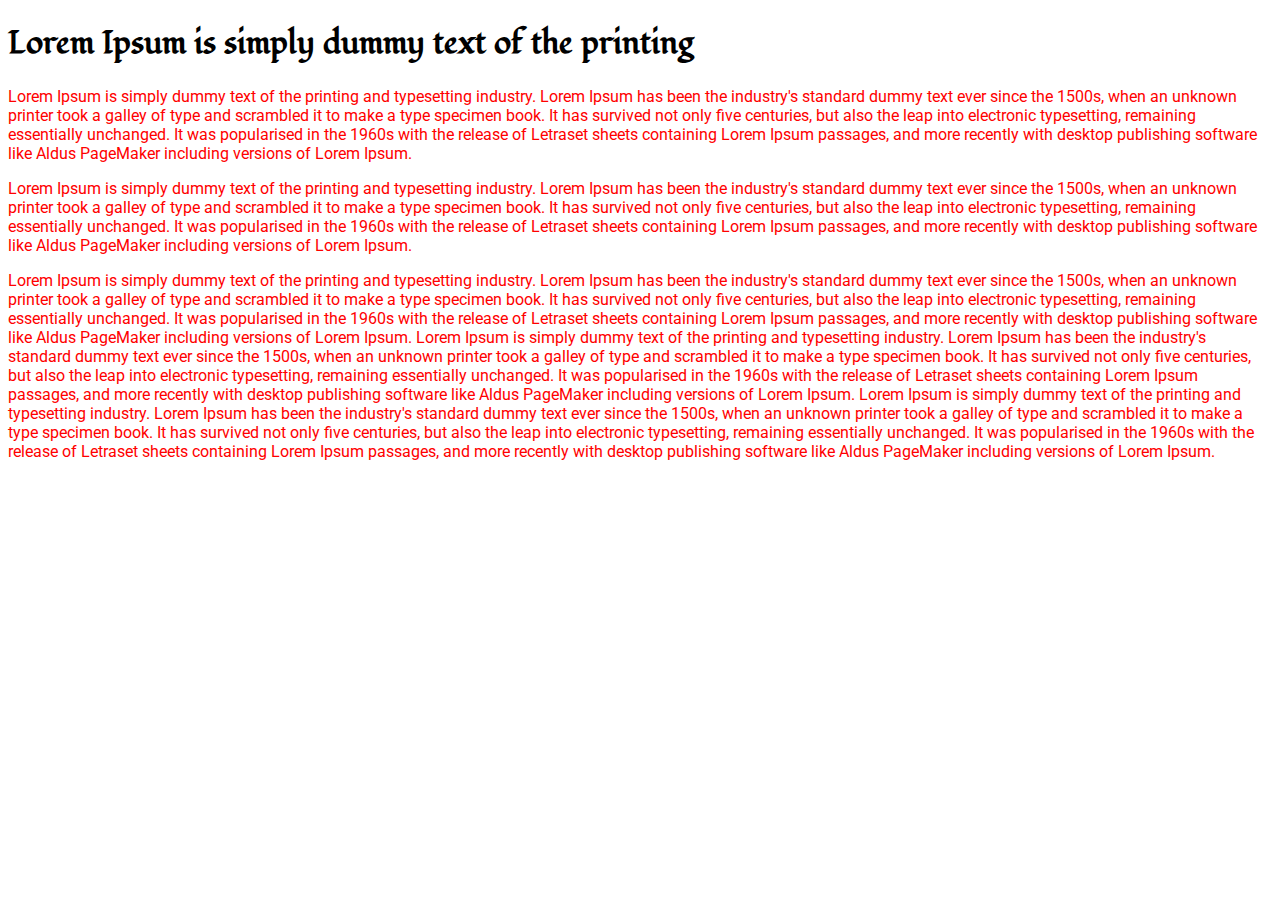
<file: Week_5CSS_Fit3179/index.html>
<!DOCTYPE html>
<html lang="en">
    <meta charset="UTF-8">
    <meta http-equiv="X-UA-Compatible" content="IE=edge">
    <meta name ="viewport" content="width=device-width, initial scale=1.0">
    <head>
        <title>Selectors in HTML</title>
    
        <link href="https://fonts.googleapis.com/css2?family=Fondamento:ital@0;1&family=Roboto:ital,wght@0,100;0,300;0,400;0,500;0,700;0,900;1,100;1,300;1,400;1,500;1,700;1,900&display=swap" rel="stylesheet">
        <link  rel = "styleSheet" href="style.css">
    
    
    </head>

    <body>
        <h1>Lorem Ipsum is simply dummy text of the printing </h1>
        <p>
            Lorem Ipsum is simply dummy text of the printing and typesetting industry. Lorem Ipsum has been the industry's standard dummy text ever since the 1500s, when an unknown printer took a galley of type and scrambled it to make a type specimen book. It has survived not only five centuries, but also the leap into electronic typesetting, remaining essentially unchanged. It was popularised in the 1960s with the release of Letraset sheets containing Lorem Ipsum passages, and more recently with desktop publishing software like Aldus PageMaker including versions of Lorem Ipsum.
        </p>
        <p>
            Lorem Ipsum is simply dummy text of the printing and typesetting industry. Lorem Ipsum has been the industry's standard dummy text ever since the 1500s, when an unknown printer took a galley of type and scrambled it to make a type specimen book. It has survived not only five centuries, but also the leap into electronic typesetting, remaining essentially unchanged. It was popularised in the 1960s with the release of Letraset sheets containing Lorem Ipsum passages, and more recently with desktop publishing software like Aldus PageMaker including versions of Lorem Ipsum.
        </p>

        <p>
            Lorem Ipsum is simply dummy text of the printing and typesetting industry. Lorem Ipsum has been the industry's standard dummy text ever since the 1500s, when an unknown printer took a galley of type and scrambled it to make a type specimen book. It has survived not only five centuries, but also the leap into electronic typesetting, remaining essentially unchanged. It was popularised in the 1960s with the release of Letraset sheets containing Lorem Ipsum passages, and more recently with desktop publishing software like Aldus PageMaker including versions of Lorem Ipsum.
            Lorem Ipsum is simply dummy text of the printing and typesetting industry. Lorem Ipsum has been the industry's standard dummy text ever since the 1500s, when an unknown printer took a galley of type and scrambled it to make a type specimen book. It has survived not only five centuries, but also the leap into electronic typesetting, remaining essentially unchanged. It was popularised in the 1960s with the release of Letraset sheets containing Lorem Ipsum passages, and more recently with desktop publishing software like Aldus PageMaker including versions of Lorem Ipsum.
            Lorem Ipsum is simply dummy text of the printing and typesetting industry. Lorem Ipsum has been the industry's standard dummy text ever since the 1500s, when an unknown printer took a galley of type and scrambled it to make a type specimen book. It has survived not only five centuries, but also the leap into electronic typesetting, remaining essentially unchanged. It was popularised in the 1960s with the release of Letraset sheets containing Lorem Ipsum passages, and more recently with desktop publishing software like Aldus PageMaker including versions of Lorem Ipsum.
        </p>
    </body>

</html>
</file>
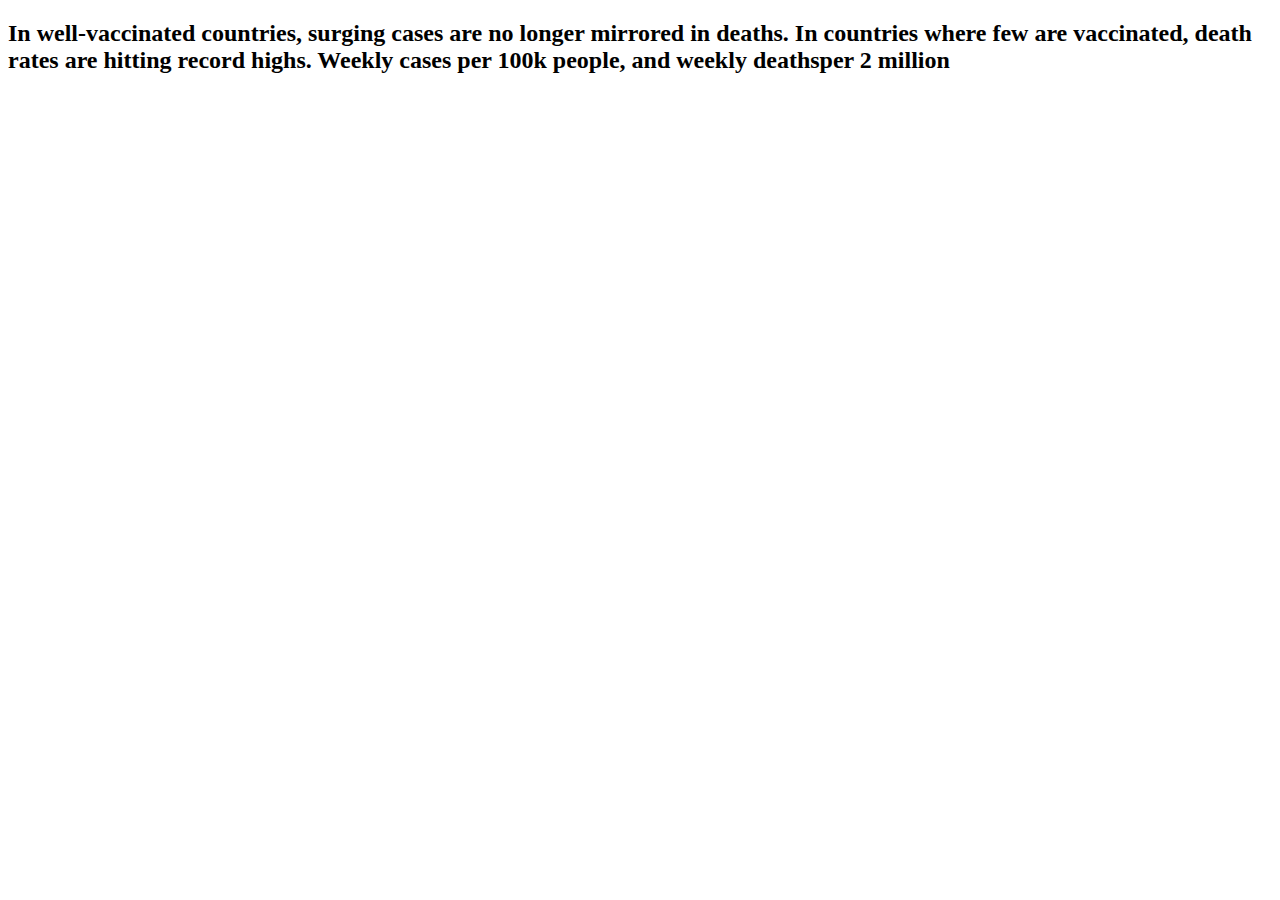
<file: Week_5CSS_Fit3179/font.html>
<!DOCTYPE html>
<html lang="en">
<head>
    <meta charset="UTF-8">
    <meta name="viewport" content="width=device-width, initial-scale=1.0">
    <title>Font modification HTML</title>
    <link href="https://fonts.googleapis.com/css2?family=Fondamento:ital@0;1&family=Open+Sans:ital,wght@0,300..800;1,300..800&family=Roboto:ital,wght@0,100;0,300;0,400;0,500;0,700;0,900;1,100;1,300;1,400;1,500;1,700;1,900&display=swap" rel="stylesheet">
    <link rel ="styleSheet"vhref = "font.css">

</head>
<body>
    <h2>
        In well-vaccinated countries, surging <span class="'case_text"> cases </span> are no longer mirrored in deaths. In countries where few are
        vaccinated, <span class = 'deaths_text'> death </span>rates are hitting record highs. Weekly cases per 100k people, and weekly <span class = 'deaths_text'> deaths</span>per 2 million
         
    </h2>
    
</body>
</html>
</file>
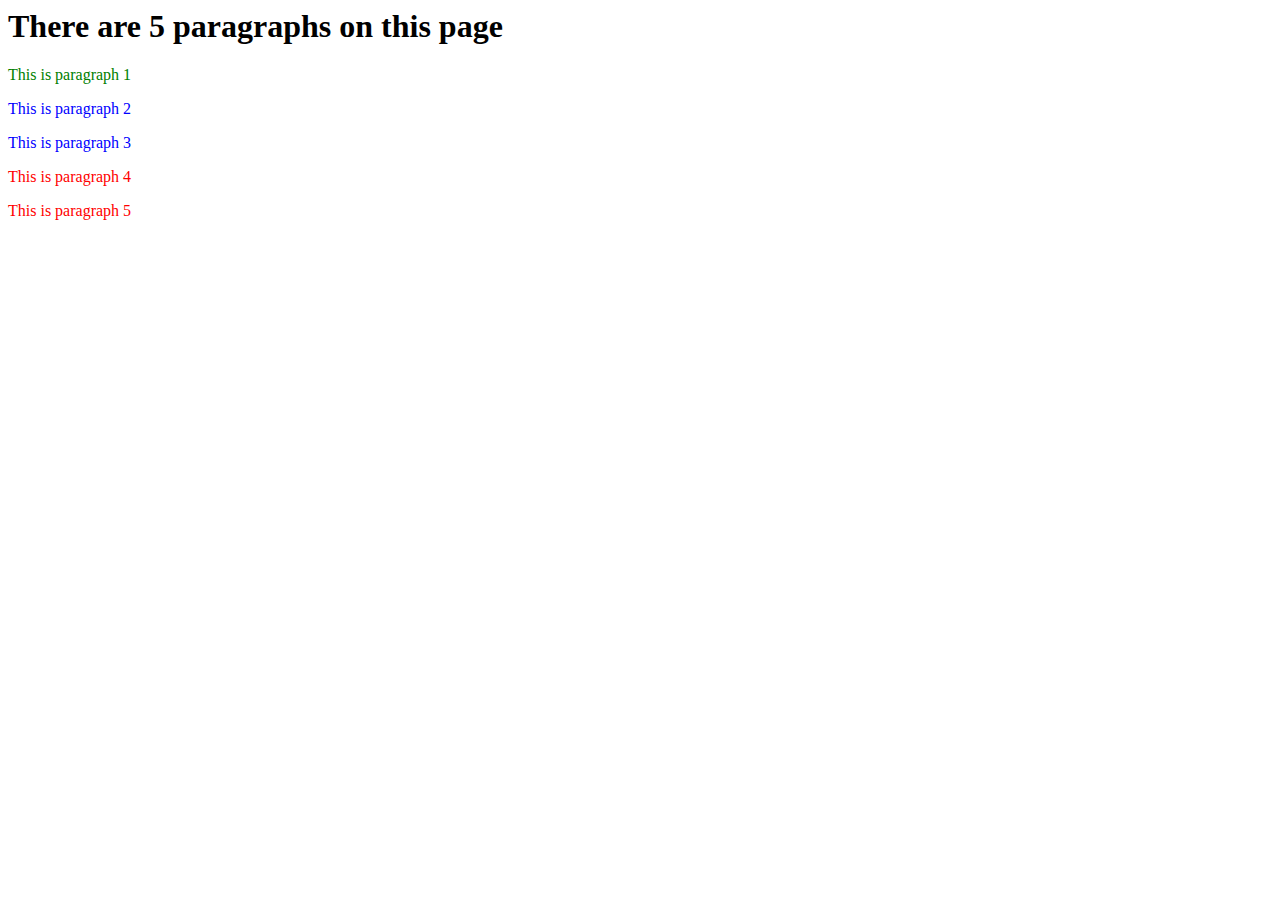
<file: Week_5CSS_Fit3179/selector.html>
<Html>
    <link rel = "styleSheet" href="style.css">
    <head>
        <body>
            <h1>
                There are 5 paragraphs on this page 
            </h1>
            <p id= "idselect"> This is paragraph 1 </p>
            <p class = "Class-select">This is paragraph 2 </p>
            <p class = "Class-select">This is paragraph 3 </p>
            <p>This is paragraph 4 </p>
            <p>This is paragraph 5 </p>
        </body>
    </head>
    </Html>
</file>
<file: Week_5CSS_Fit3179/style.css>
p{
    color:red;
}

#idselect{
    color: green;
}

.class-select {
    color: blue;
}

.fondamento-regular {
    font-family: "Fondamento", cursive;
    font-weight: 400;
    font-style: normal;
  }
  
  .fondamento-regular-italic {
    font-family: "Fondamento", cursive;
    font-weight: 400;
    font-style: italic;
  }

  h1{
    font-family : 'Fondamento';

  }
  p{
    font-family: 'Roboto';
  }
</file>
<file: Week_5CSS_Fit3179/font.css>
.cases_text{
    color: aquamarine;
}

.deaths_text{
    color:bisque
}

h2{
    font-family: 'Open Sans';

}

p{
    font-family: 'Open Sans'
}
</file>
